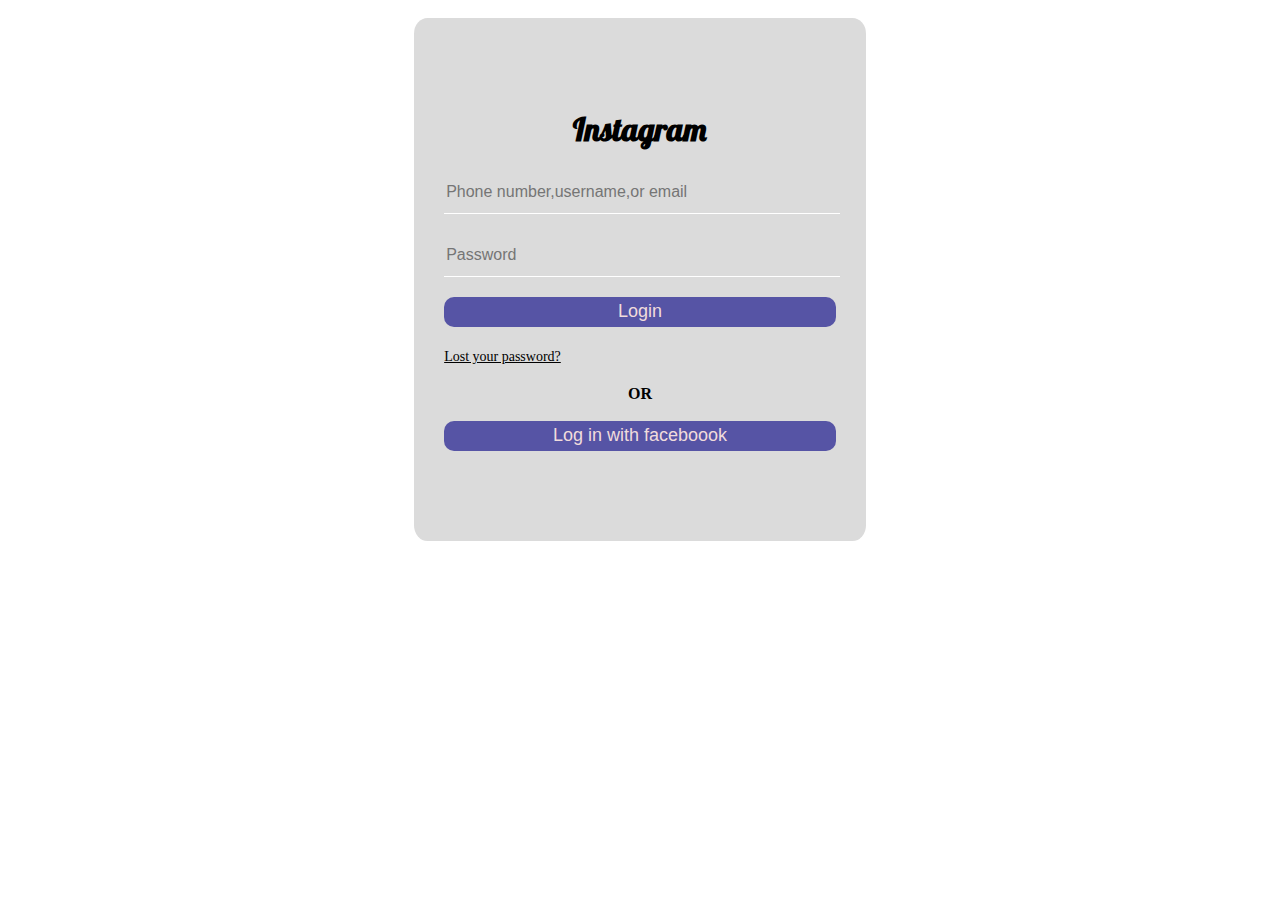
<file: Index.html>
<!DOCTYPE html>
<html lang="en">
<head>
    <meta charset="UTF-8">
    <meta http-equiv="X-UA-Compatible" content="IE=edge">
    <meta name="viewport" content="width=device-width, initial-scale=1.0">
<link rel="stylesheet" href="./instagram.css">
    <title>Instagram Login</title>
</head>
<body>
<div class="container">

<div class="loginbox">

<h1>Instagram</h1>

<input type="text" placeholder="Phone number,username,or email">

<br>

<input type="password" placeholder="Password">

<input type="submit" name="" value="Login" />
    


<a href="#"> Lost your password? </a> <br>

<br>

<p>OR</p>

<br>

<input type="submit" name="" value="Log in with faceboook" />

</div>
</div>

</body>
</html>
</file>
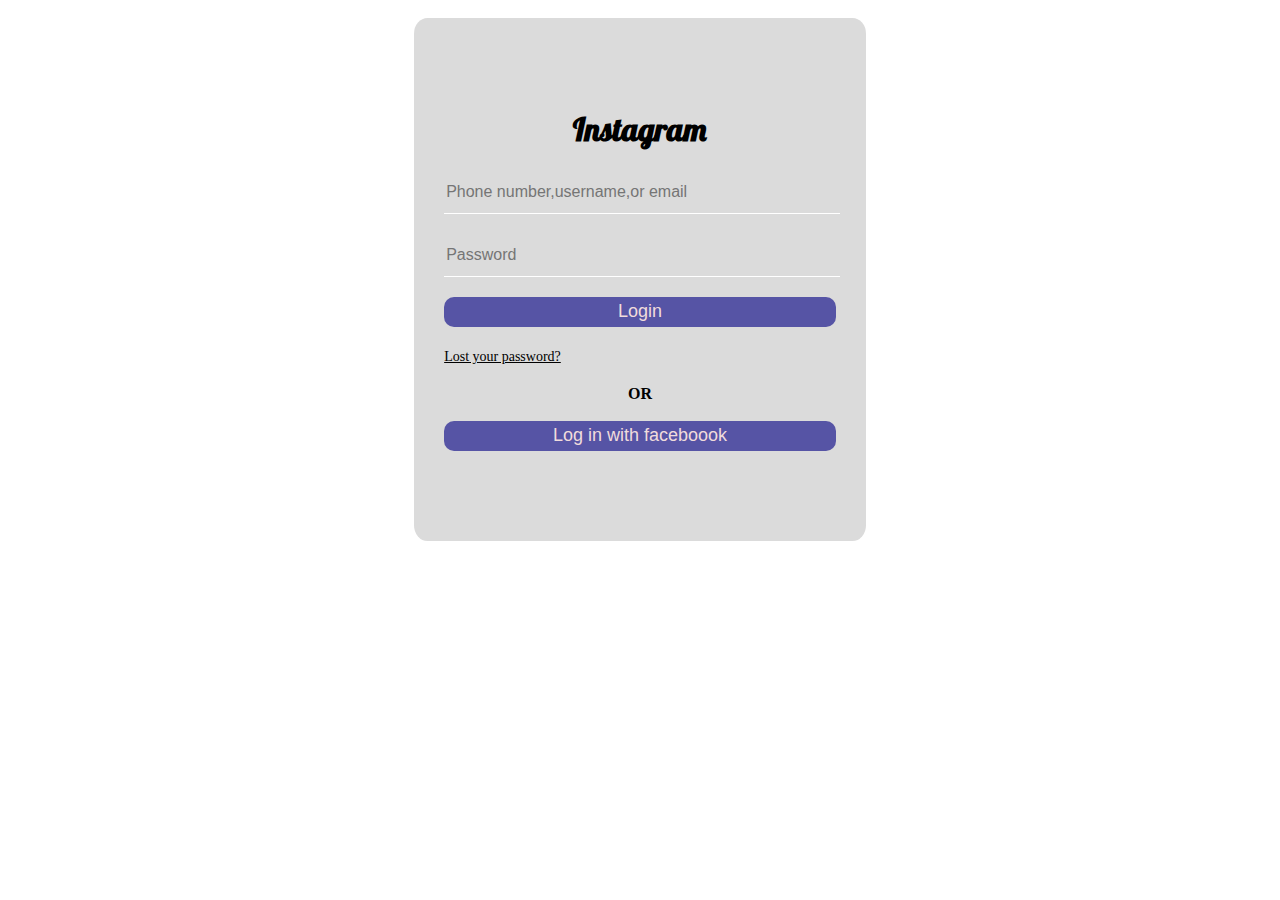
<file: instagram.html>
<!DOCTYPE html>
<html lang="en">
<head>
    <meta charset="UTF-8">
    <meta http-equiv="X-UA-Compatible" content="IE=edge">
    <meta name="viewport" content="width=device-width, initial-scale=1.0">
<link rel="stylesheet" href="./instagram.css">
    <title>Instagram Login</title>
</head>
<body>
<div class="container">

<div class="loginbox">

<h1>Instagram</h1>

<input type="text" placeholder="Phone number,username,or email">

<br>

<input type="password" placeholder="Password">

<input type="submit" name="" value="Login" />
    


<a href="#"> Lost your password? </a> <br>

<br>

<p>OR</p>

<br>

<input type="submit" name="" value="Log in with faceboook" />

</div>
</div>

</body>
</html>
</file>
<file: instagram.css>
@import url('https://fonts.googleapis.com/css2?family=Lobster&display=swap');@import url('https://fonts.googleapis.com/css2?family=Lobster&display=swap');

h1 {
    font-family: 'Lobster', cursive; 
    text-align: center;
}

.container {
    display: flex;
    justify-content: center;
    flex-wrap: wrap;
}

/*login box*/


.loginbox {
    background: rgb(219, 219, 219);
    color: rgb(0, 0, 0);
    box-sizing: border-box;
    padding: 70px 30px;
    margin: 10px;
    border-radius: 3%;
    max-width: 800px;
    min-width: 200px;
    max-height: 800px;
    min-height: 200px;
  }
  
  .loginbox p {
    margin: 0;
    padding: 0;
    font-weight: bold;
  }
  
  .loginbox input {
    width: 100%;
    margin-bottom: 20px;
  }
  
  .loginbox input[type="text"],
  input[type="password"] {
    border: none;
    border-bottom: 1px solid #fff;
    background: transparent;
    outline: none;
    height: 40px;
    color: rgb(7, 5, 5);
    font-size: 16px;
  }
  
  .loginbox input[type="submit"] {
    border: none;
    outline: none;
    height: 30px;
    background: #5654a5;
    color: rgb(240, 220, 220);
    font-size: 18px;
    border-radius: 10px;
  }
  
  .loginbox input[type="submit"]:hover {
    cursor: pointer;
    background: lightblue;
    color: #000;
  }
  
  .loginbox a {
    text-decoration: underline;
    font-size: 14px;
    line-height: 20px;
    color: rgb(0, 0, 0);
    
  }
  
  .loginbox a:hover {
    color: rgb(9, 93, 104);
  }
  

p {
    text-align: center;
}
</file>
